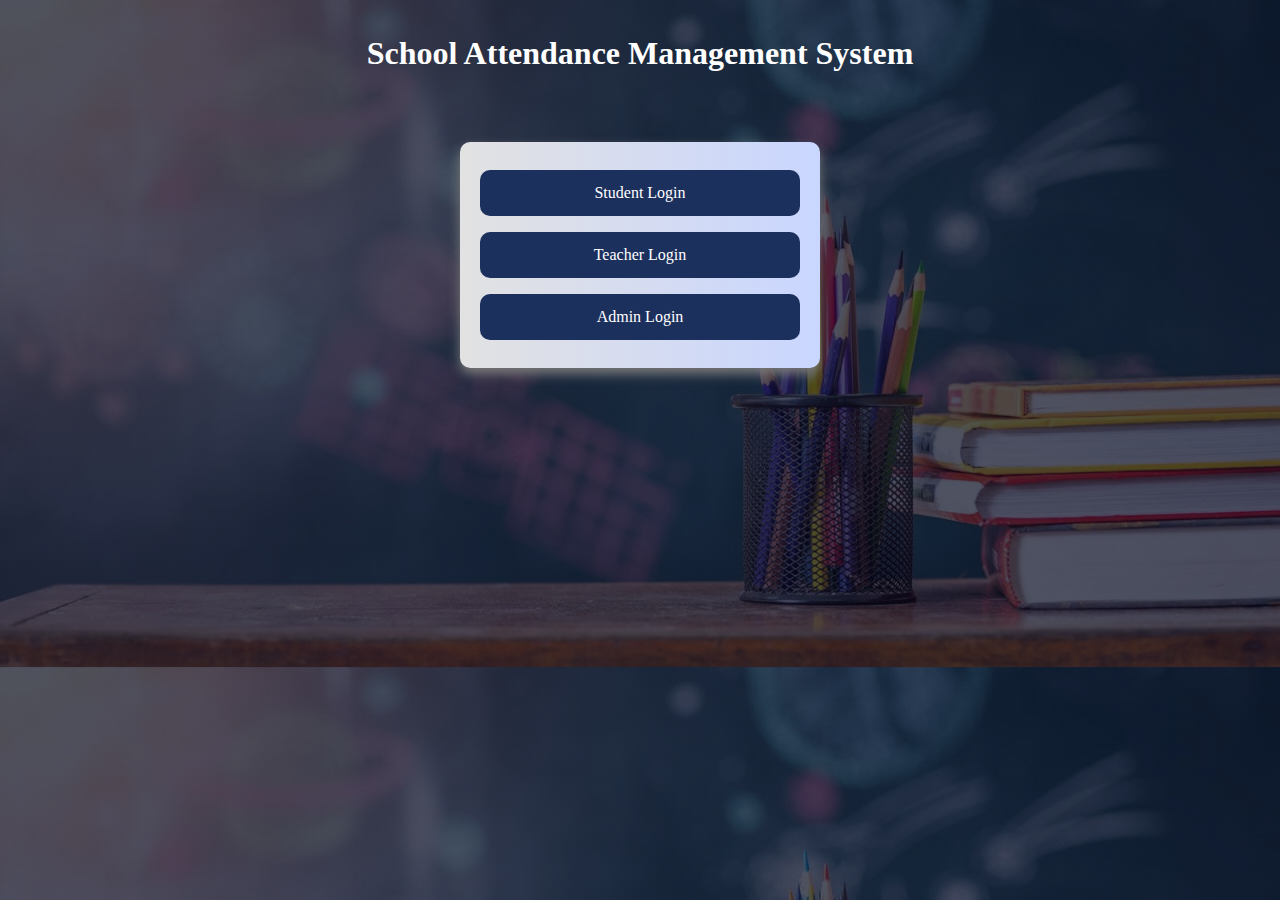
<file: Code/index.html>
<!DOCTYPE html>
<html>
	<head>
		<meta name="viewport" content="width=device-width, initial-scale=1.0">
		<link rel="stylesheet" href="css/login.css">
	</head>
	<body>
			<h1 style="margin:15px auto 0 auto; text-align:center; padding:20px; font-family:serif; color:white;">School Attendance Management System</h1>
			<div class="login">
						<button onclick="call('student')">Student Login</button>
						<br>
						<button onclick="call('teacher')">Teacher Login</button>
						<br>
						<button onclick="call('admin')">Admin Login</button>
			</div>
			<div id="student" class="modal">
				<form class="modal-content animate" action="connect.php" method="post" name="student">
					<div class="container">
						<div class="login_title">Student Login</div>
						<input type="text" name="username" placeholder="Username" required/>
						<input type="password" name="password" placeholder="Password" required/>
						<button name="submit" type="submit" value="student login">Login</button>
					</div>
					<div class="container" style="background-color:#f1f1f1">
      					<button type="button" onclick="document.getElementById('student').style.display='none'" class="cancelbtn">Cancel</button>
      				</div>
				</form>
			</div>
			<div id="teacher" class="modal">
				<form class="modal-content animate" action="connect.php" method="post" name="teacher">
					<div class="container">
						<div class="login_title">Teacher Login</div>
						<input type="text" name="username" placeholder="Username" required/>
						<input type="password" name="password" placeholder="Password" required/>
						<button name="submit" type="submit" value="teacher login">Login</button>
					</div>
					<div class="container" style="background-color:#f1f1f1">
      					<button type="button" onclick="document.getElementById('teacher').style.display='none'" class="cancelbtn">Cancel</button>
      				</div>
				</form>
			</div>
			<div id="admin" class="modal">
				<form class="modal-content animate" action="connect.php" method="post" name="admin">
					<div class="container">
						<div class="login_title">Admin Login</div>
						<input type="text" name="username" placeholder="Username" required/>
						<input type="password" name="password" placeholder="Password" required/>
						<button name="submit" type="submit" value="admin login"/>Login</button>
					</div>
					<div class="container" style="background-color:#f1f1f1">
      					<button type="button" onclick="document.getElementById('admin').style.display='none'" class="cancelbtn">Cancel</button>
      				</div>
				</form>
			</div>
		<br>
		<script>
			function call(val)
			{
				if(val == 'student')
				{
					document.getElementById('student').style.display = "block";
				}
				if(val == 'teacher')
				{
					document.getElementById('teacher').style.display = "block";
				}
				if(val == 'admin')
				{
					document.getElementById('admin').style.display = "block";
				}
			}
		</script>
	</body>
</html>
</file>
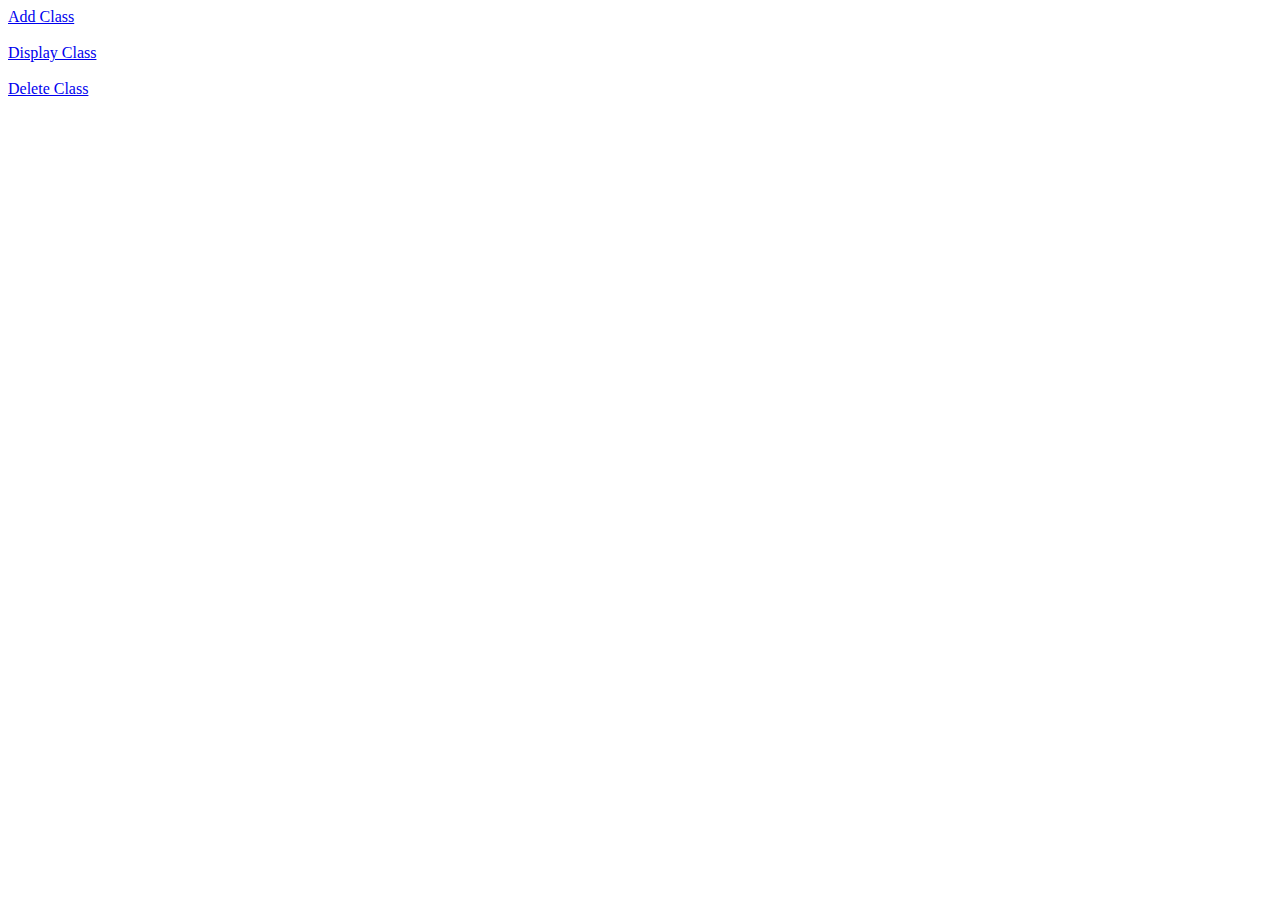
<file: Code/admin/class/class.html>
<!DOCTYPE html>
<html lang="en">
<head>
<meta charset="UTF-8">
<title>Add Subject</title>

    <a href="addclass.php">Add Class</a>

    <br> <br>
    
    <a href="displayclass.php">Display Class</a>

    <br> <br>
    
    <a href="deleteclass.php">Delete Class</a>

    <br><br>

</body>
</html>
</file>
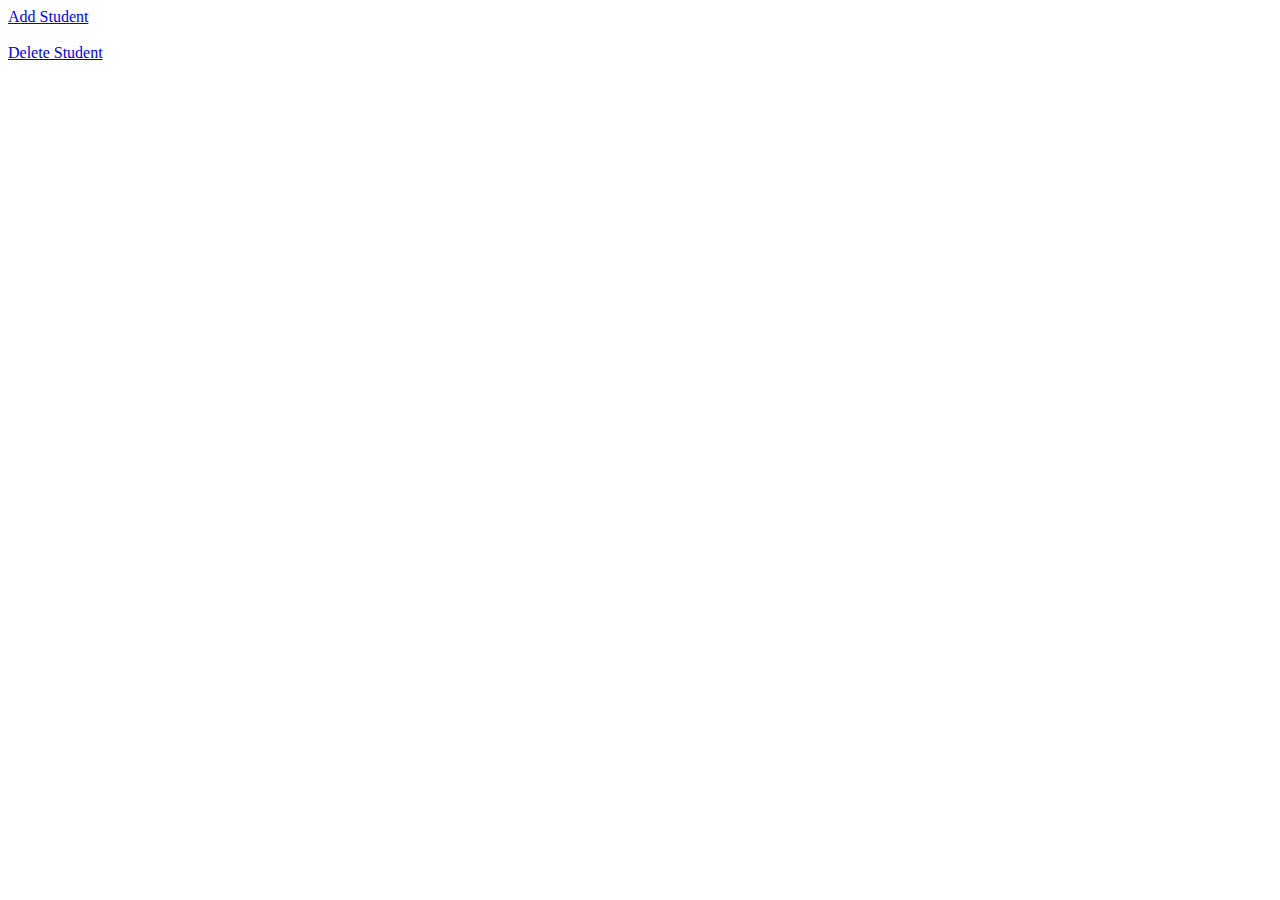
<file: Code/admin/student/student.html>
<!DOCTYPE html>
<html lang="en">
<head>
<meta charset="UTF-8">
<title>Student</title>

    <a href="addStudent.php">Add Student</a>

    <br> <br>

	<a href="deletestudent.php">Delete Student</a>

</body>
</html>
</file>
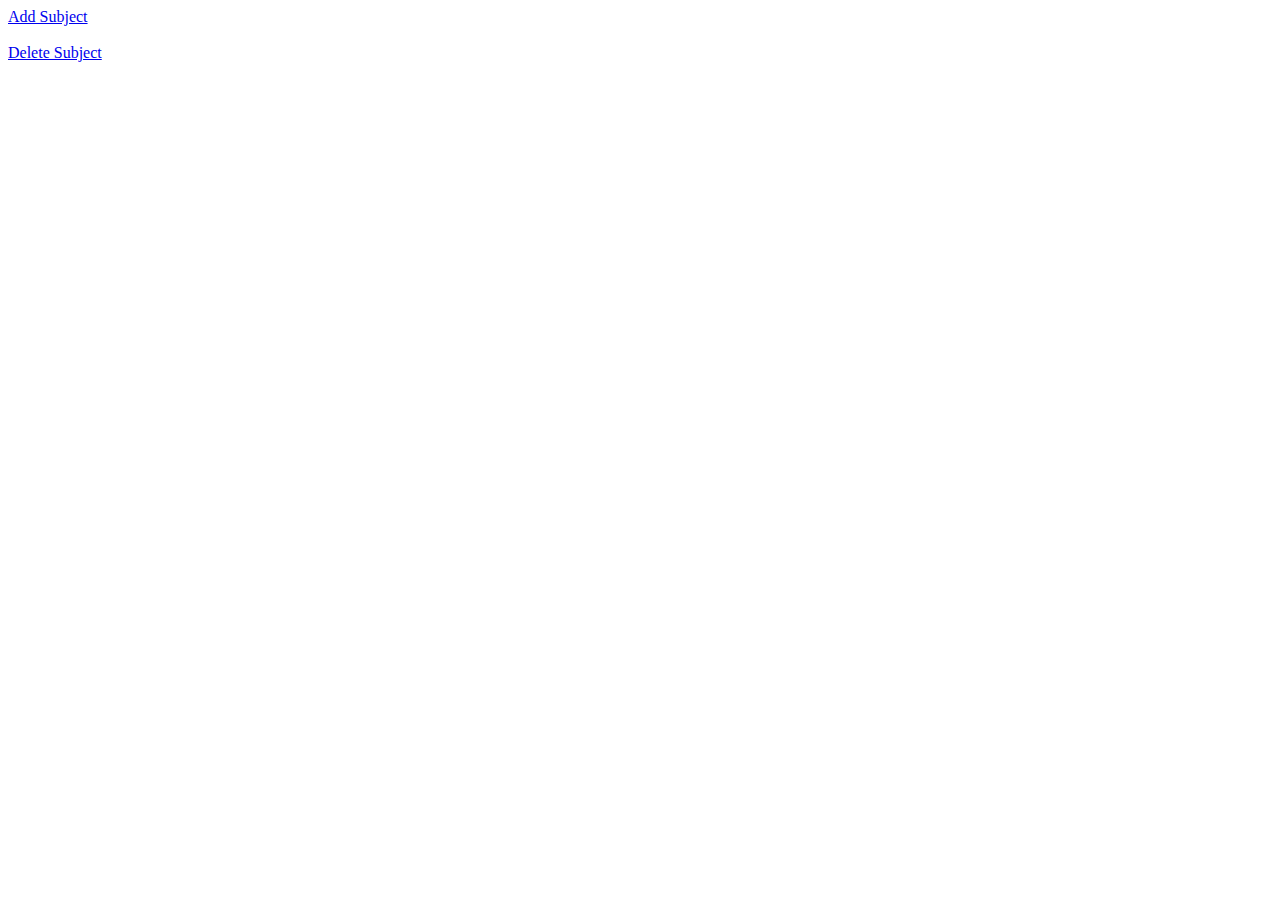
<file: Code/admin/subject/subject.html>
<!DOCTYPE html>
<html lang="en">
<head>
<meta charset="UTF-8">
<title>Add Subject</title>

    <a href="addSubject.html">Add Subject</a>

    <br> <br>

	<a href="deleteSubject.php">Delete Subject</a>

</body>
</html>
</file>
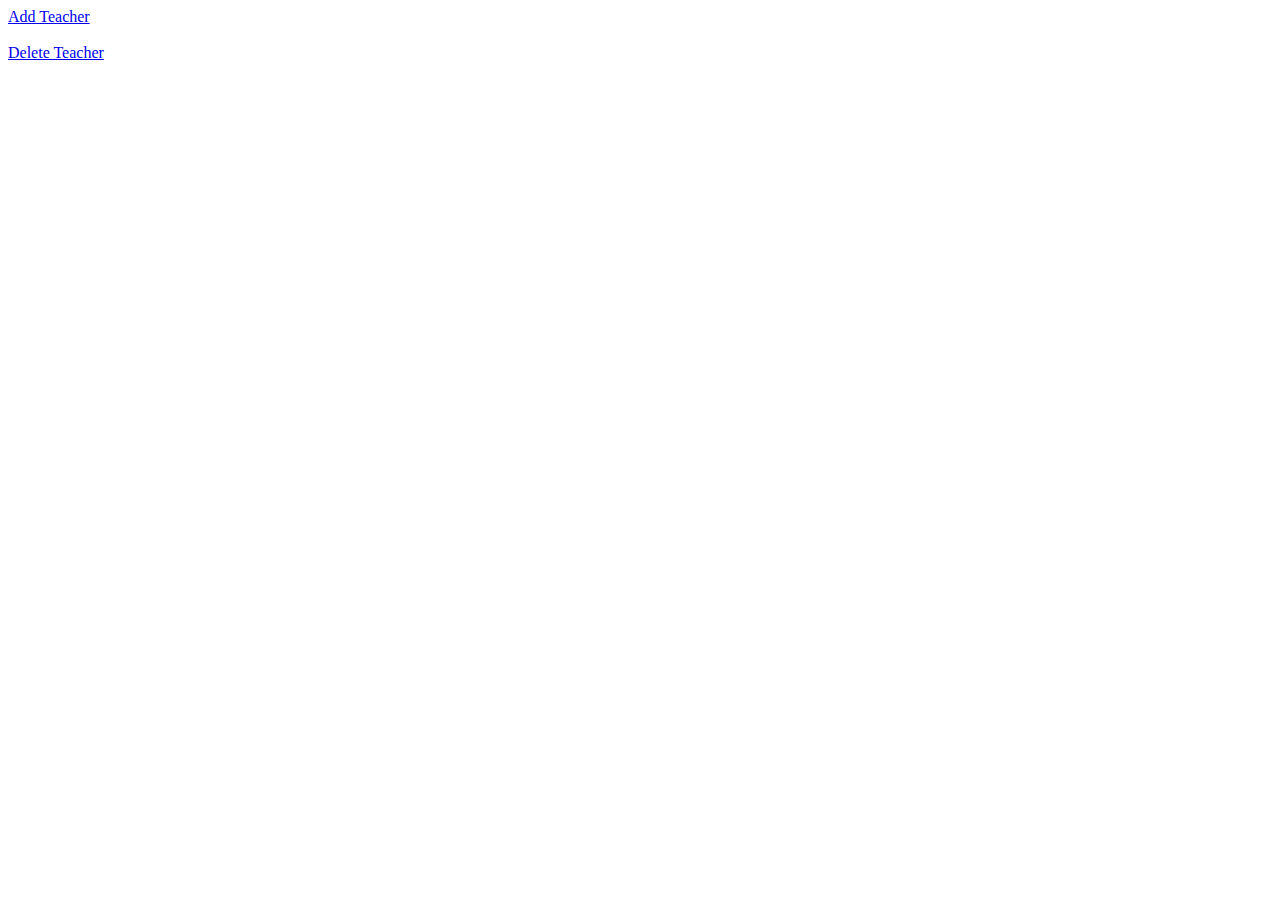
<file: Code/admin/teacher/teacher.html>
<!DOCTYPE html>
<html lang="en">
<head>
<meta charset="UTF-8">
<title>Add Subject</title>

    <a href="addTeacher.html">Add Teacher</a>

    <br> <br>

	<a href="deleteTeacher.php">Delete Teacher</a>



</body>
</html>
</file>
<file: Code/css/login.css>
body
{
  	font-family:serif;
  	margin:0;
	background-image: linear-gradient(rgba(4,9,30,0.7),rgba(4,9,30,0.7)), url('../images/pencil.jpg');
	background-size:cover;
}

.login_title /*type of user login popup*/
{
	color:black;
	text-align:center;
	padding:15px;
}

.login /*to put the buttons in center*/
{
	margin:50px auto 15px auto;
	text-align:center;
	box-shadow: 0px 6px 12px rgb(122, 122, 122);
	padding:20px;
	border-radius:10px;
	background: -webkit-linear-gradient(to right, #E2E2E2, #C9D6FF); 
	background: linear-gradient(to right, #E2E2E2, #C9D6FF); /* W3C, IE 10+/ Edge, Firefox 16+, Chrome 26+, Opera 12+, Safari 7+ */

}

input[type=text], input[type=password] /* Full-width input fields */
{
	width: 100%;
	padding: 12px 20px;
	margin: 8px 0;
	display: inline-block;
	border: 1px solid #ccc;
	box-sizing: border-box;
}

button /* Set a style for all buttons */
{
	font-family:serif;
	background-color:rgb(28,48,93);
	border-radius:10px;
	color: white;
	padding: 14px 20px;
	margin: 8px 0;
	border: 0px;
	cursor: pointer;
	width: 100%;
  	font-size:12pt;

}

button:hover
{
	background-color:rgba(4,9,30,0.7);
}


.cancelbtn /* Extra styles for the cancel button */
{
	width: auto;
	padding: 10px 18px;
	background-color: red;
}

.container
{
	padding: 16px;
}

span.psw
{
  float: right;
  padding-top: 16px;
}

.modal /* The Modal (background) */
{
	display: none; /* Hidden by default */
	position: fixed; /* Stay in place */
	z-index: 1; /* Sit on top */
	left: 0;
	top: 0;
	width: 100%; /* Full width */
	height: 100%; /* Full height */
	overflow: auto; /* Enable scroll if needed */
	/*background-color: rgb(0,0,0); /* Fallback color */
	/*background-color: rgba(0,0,0,0.4); /* Black w/ opacity */
	padding-top: 60px;
	background-color:rgba(0, 0, 0, 0.5);
}

.modal-content /* Modal Content/Box */
{
	background-color: #fefefe;
	margin: 5% auto 15% auto; /* 5% from the top, 15% from the bottom and centered */
	border: 1px solid #888;
	width: 40%; /* Could be more or less, depending on screen size */
}

.close /* The Close Button (x) */
{
	position: absolute;
	right: 25px;
	top: 0;
	color: #000;
	font-size: 35px;
	font-weight: bold;
}

.close:hover, .close:focus
{
	color: red;
	cursor: pointer;
}

.animate /* Add Zoom Animation */
{
  -webkit-animation: animatezoom 0.6s;
  animation: animatezoom 0.6s
}

@-webkit-keyframes animatezoom
{
	from {-webkit-transform: scale(0)} 
	to {-webkit-transform: scale(1)}
}
  
@keyframes animatezoom {
  from {transform: scale(0)} 
  to {transform: scale(1)}
}

@media screen and (max-width: 300px) /* Change styles for span and cancel button on extra small screens */
{
  .cancelbtn {
     width: 100%;
  }
}

@media screen and (min-width:320px) /* smartphones, iPhone, portrait 480x320 phones */
{
	.modal-content
	{
		width: 90%; /* Could be more or less, depending on screen size */
	}
  
  	.login /*to put the buttons in center*/
	{
	  	width:50%;
	}
}

@media (min-width:481px) /* portrait e-readers (Nook/Kindle), smaller tablets @ 600 or @ 640 wide. */
{
	.modal-content
	{
		width: 90%; /* Could be more or less, depending on screen size */
	}
	.login /*to put the buttons in center*/
	{
	  	width:40%;
	}
}

@media screen and (min-width:641px) /* hi-res laptops and desktops */
{
	.modal-content
	{
		width: 50%; /* Could be more or less, depending on screen size */
	}
	.login /*to put the buttons in center*/
	{
	  	width:30%;
	}
}

@media screen and (min-width:961px) /* tablet, landscape iPad, lo-res laptops ands desktops */
{ 
	.modal-content
	{
		width: 40%; /* Could be more or less, depending on screen size */
	}
	.login /*to put the buttons in center*/
	{
	  	width:25%;
	}
}

@media screen and (min-width:1025px) /* big landscape tablets, laptops, and desktops */
{
	.modal-content
	{
		width: 40%; /* Could be more or less, depending on screen size */
	}
	.login /*to put the buttons in center*/
	{
	  	width:25%;
	}
}

@media screen and (min-width:1281px) /* hi-res laptops and desktops */
{
	.modal-content
	{
		width: 40%; /* Could be more or less, depending on screen size */
	}
	.login /*to put the buttons in center*/
	{
	  	width:25%;
	}
}
</file>
